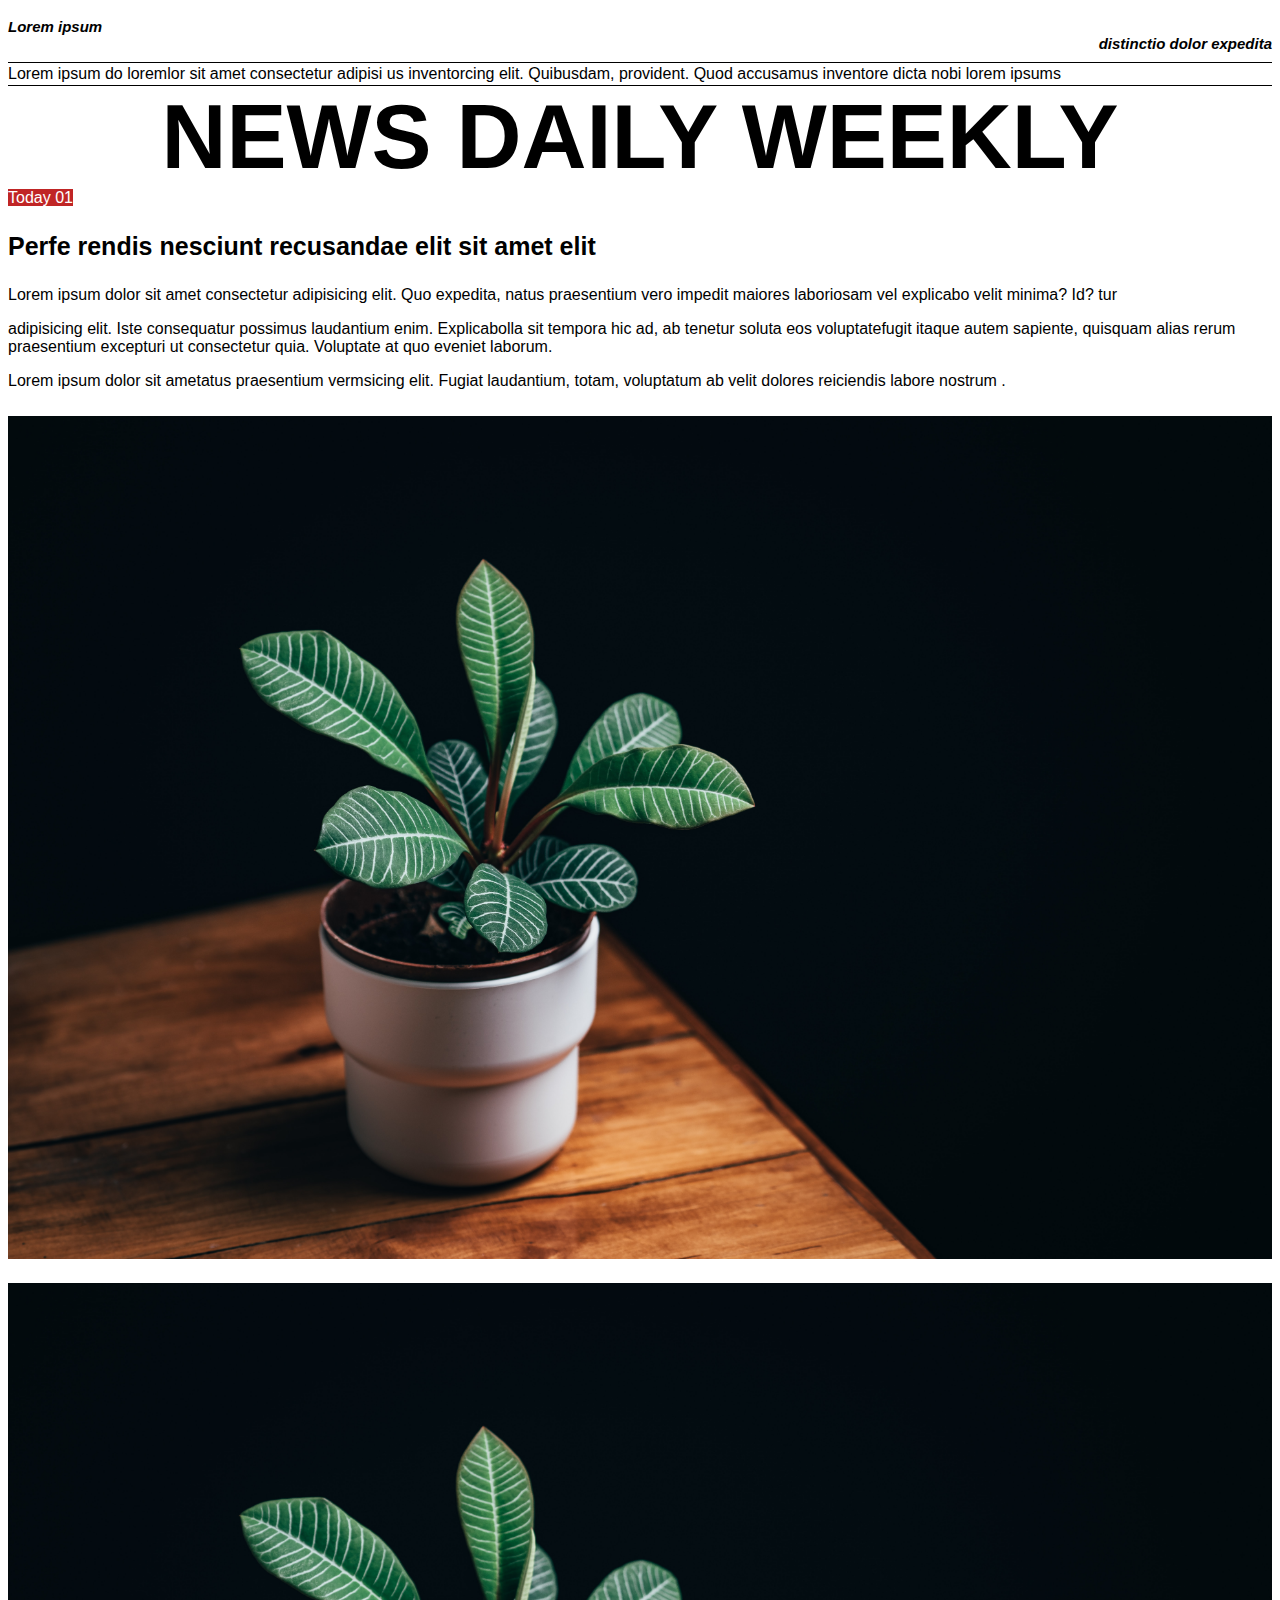
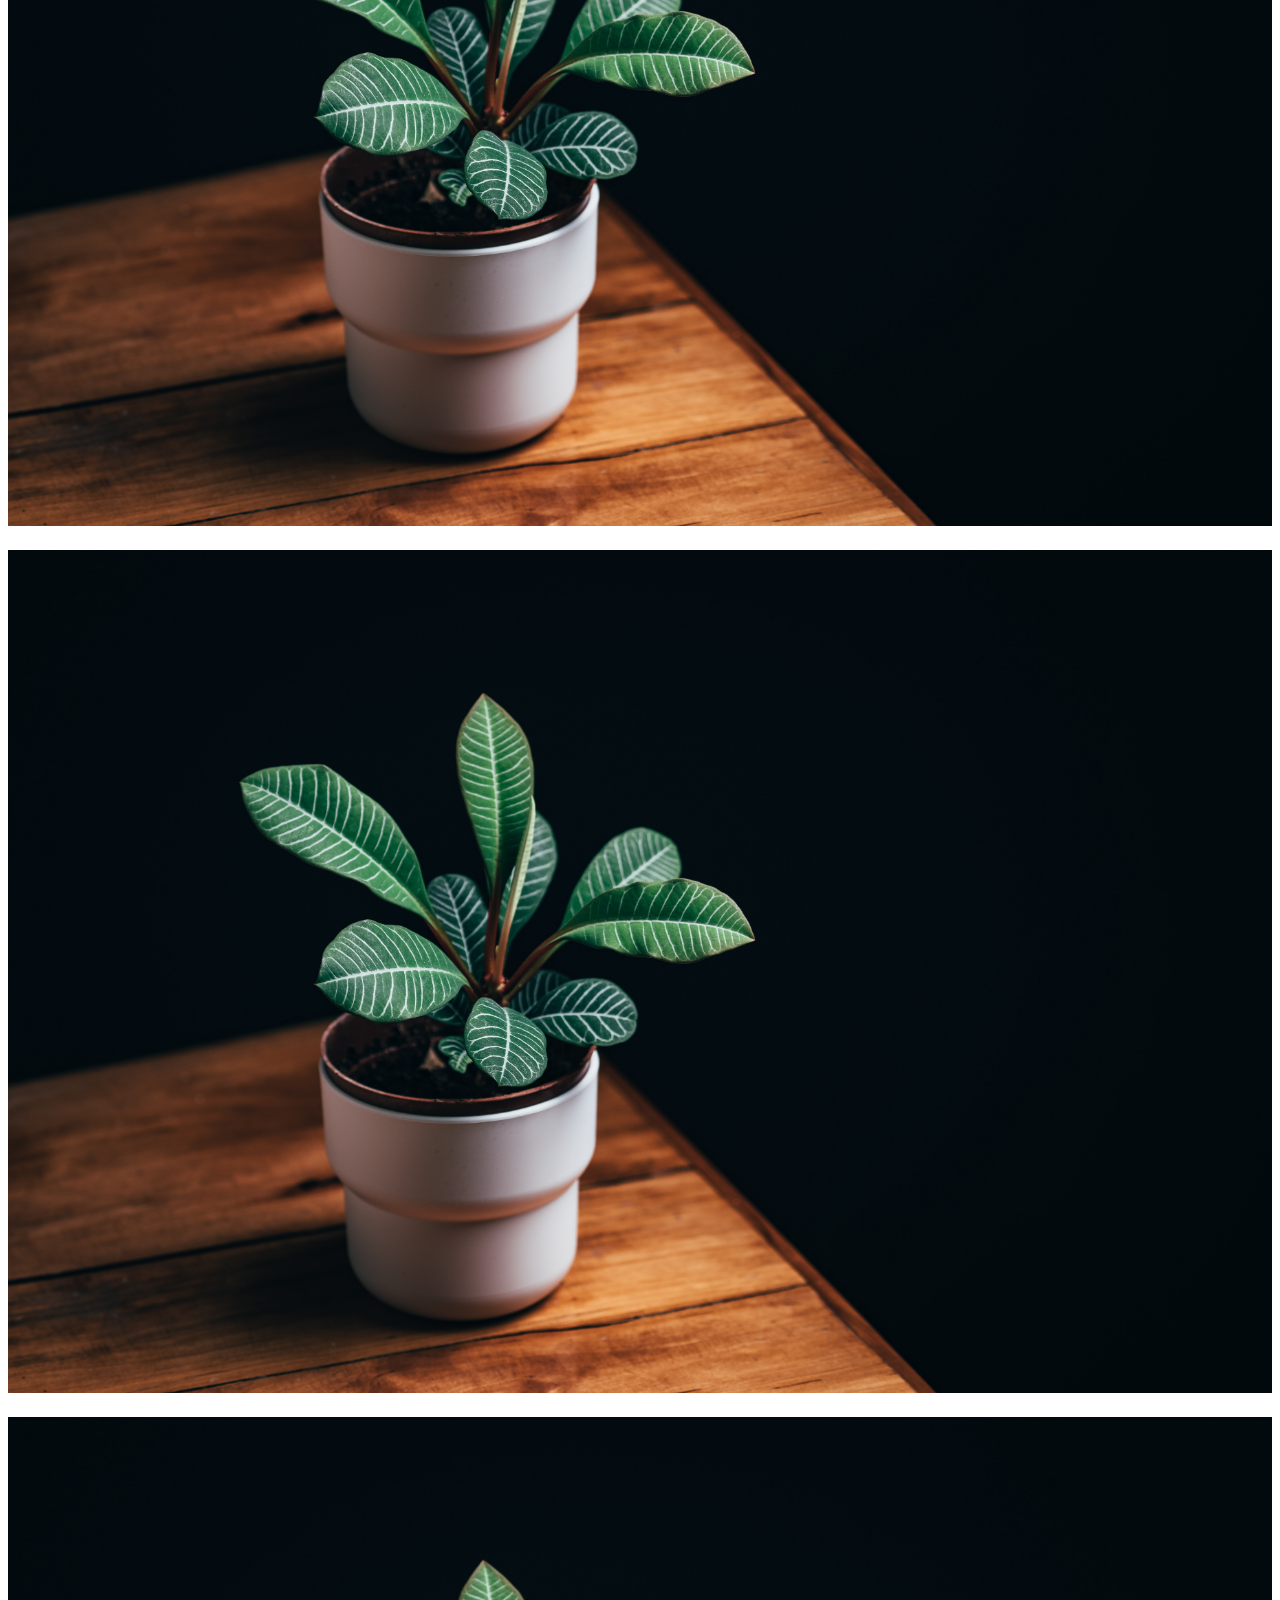
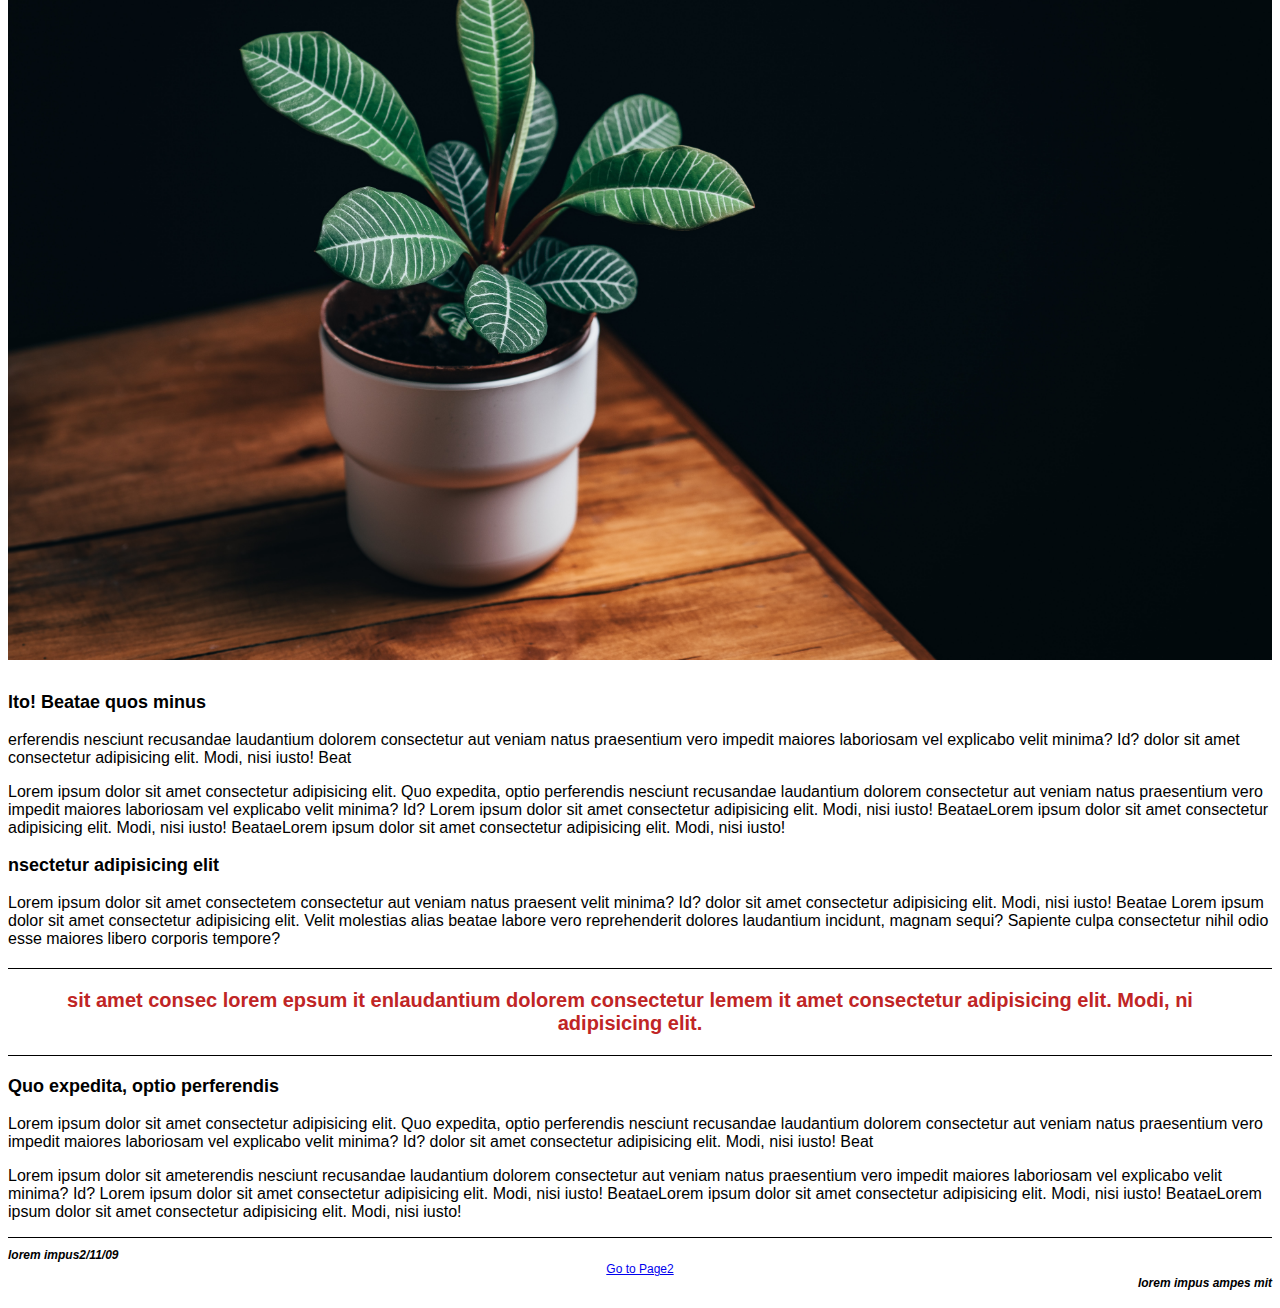
<file: index.html>
<!DOCTYPE html>
<html lang="en">
<head>
    <meta charset="UTF-8">
    <meta http-equiv="X-UA-Compatible" content="IE=edge">
    <meta name="viewport" content="width=device-width, initial-scale=1.0">
    <title>Newspaper Page 1</title>
    <link href="https://cdn.jsdelivr.net/npm/bootstrap@5.0.0-beta2/dist/css/bootstrap.min.css" rel="stylesheet" integrity="sha384-BmbxuPwQa2lc/FVzBcNJ7UAyJxM6wuqIj61tLrc4wSX0szH/Ev+nYRRuWlolflfl" crossorigin="anonymous">
    <link rel="stylesheet" type="text/css" href="newspapertask.css">
    
</head>
<body>
    <div class="container">
        <div class="row" style="font-size: 15px;" id="top">
            <div class="col-8" style="font-style:italic;"><b>Lorem ipsum</b></div>
            <div class="col-4" style="text-align:right; font-style:italic;"><b>distinctio dolor expedita</b></div>
        </div>
        <div class="row text-justify" id="underline-top">
            <div class="col-12">Lorem ipsum do loremlor sit amet consectetur adipisi us inventorcing elit. Quibusdam, provident. Quod accusamus inventore dicta nobi lorem ipsums </div>
        </div>
        <div class="row">
            <div class="col-12">
                <div class="heading">NEWS DAILY WEEKLY</div>
            </div>
        </div>
        <div class="row text-justify">
            <div class="col-4">
                <span id="mark">Today 01</span>
                <p style="font-weight:bold" id="subheading">Perfe rendis nesciunt recusandae elit sit amet elit</p>                    
                <p>Lorem ipsum dolor sit amet consectetur adipisicing elit. Quo expedita, natus praesentium vero impedit maiores laboriosam vel explicabo velit minima? Id? tur</p> 
                <p>adipisicing elit. Iste consequatur possimus laudantium enim. Explicabolla sit tempora hic ad, ab tenetur soluta eos voluptatefugit itaque autem sapiente, quisquam alias rerum praesentium excepturi ut consectetur quia. Voluptate at quo eveniet laborum.</p>
                <p>Lorem ipsum dolor sit ametatus praesentium vermsicing elit. Fugiat laudantium, totam, voluptatum ab velit dolores reiciendis labore nostrum .</p>
            </div>
            <div class="col-8">
                <img src="newsimg.jpg" class="img-fluid" alt="Responsive image">
            </div>
        </div>
        <div class="row">
            <div class="col-4"><img src="newsimg.jpg" class="img-fluid" alt="Responsive image"></div>
            <div class="col-4"><img src="newsimg.jpg" class="img-fluid" alt="Responsive image"></div>
            <div class="col-4"><img src="newsimg.jpg" class="img-fluid" alt="Responsive image"></div>
        </div>
        <div class="row text-justify">
            <div class="col-4">
                <p style="font-size:18px; font-weight:bold">lto! Beatae quos minus</p>
                <p>erferendis nesciunt recusandae laudantium dolorem consectetur aut veniam natus praesentium vero impedit maiores laboriosam vel explicabo velit minima? Id? dolor sit amet consectetur adipisicing elit. Modi, nisi iusto! Beat</p>
                <p>Lorem ipsum dolor sit amet consectetur adipisicing elit. Quo expedita, optio perferendis nesciunt recusandae laudantium dolorem consectetur aut veniam natus praesentium vero impedit maiores laboriosam vel explicabo velit minima? Id? Lorem ipsum dolor sit amet consectetur adipisicing elit. Modi, nisi iusto! BeataeLorem ipsum dolor sit amet consectetur adipisicing elit. Modi, nisi iusto! BeataeLorem ipsum dolor sit amet consectetur adipisicing elit. Modi, nisi iusto!</p>
            </div>
            <div class="col-4">
                <p style="font-size: 18px; font-weight: bold">nsectetur adipisicing elit</p>
                <p> Lorem ipsum dolor sit amet consectetem consectetur aut veniam natus praesent velit minima? Id? dolor sit amet consectetur adipisicing elit. Modi, nisi iusto! Beatae Lorem ipsum dolor sit amet consectetur adipisicing elit. Velit molestias alias beatae labore vero reprehenderit dolores laudantium incidunt, magnam sequi? Sapiente culpa consectetur nihil odio esse maiores libero corporis tempore?</p>
                <p class="red">sit amet consec lorem epsum it enlaudantium dolorem consectetur lemem it amet consectetur adipisicing elit. Modi, ni adipisicing elit.</p>
            </div>
            <div class="col-4">
                <p style="font-size: 18px; font-weight: bold">Quo expedita, optio perferendis</p>
                <p> Lorem ipsum dolor sit amet consectetur adipisicing elit. Quo expedita, optio perferendis nesciunt recusandae laudantium dolorem consectetur aut veniam natus praesentium vero impedit maiores laboriosam vel explicabo velit minima? Id? dolor sit amet consectetur adipisicing elit. Modi, nisi iusto! Beat</p>
                <p>Lorem ipsum dolor sit ameterendis nesciunt recusandae laudantium dolorem consectetur aut veniam natus praesentium vero impedit maiores laboriosam vel explicabo velit minima? Id? Lorem ipsum dolor sit amet consectetur adipisicing elit. Modi, nisi iusto! BeataeLorem ipsum dolor sit amet consectetur adipisicing elit. Modi, nisi iusto! BeataeLorem ipsum dolor sit amet consectetur adipisicing elit. Modi, nisi iusto!</p>
            </div>
        </div>
        <div class="row" id="underline-bottom">
            <div class="col-4" style="font-style:italic"><b>lorem impus2/11/09</b></div>
            <div class="col-4" style="text-align: center"><a href="page2.html" target="_blank">Go to Page2</a></div>
            <div class="col-4" style="text-align: right; font-style:italic"><b>lorem impus ampes mit</b></div>
        </div>

    </div>
</body>
</html>
</file>
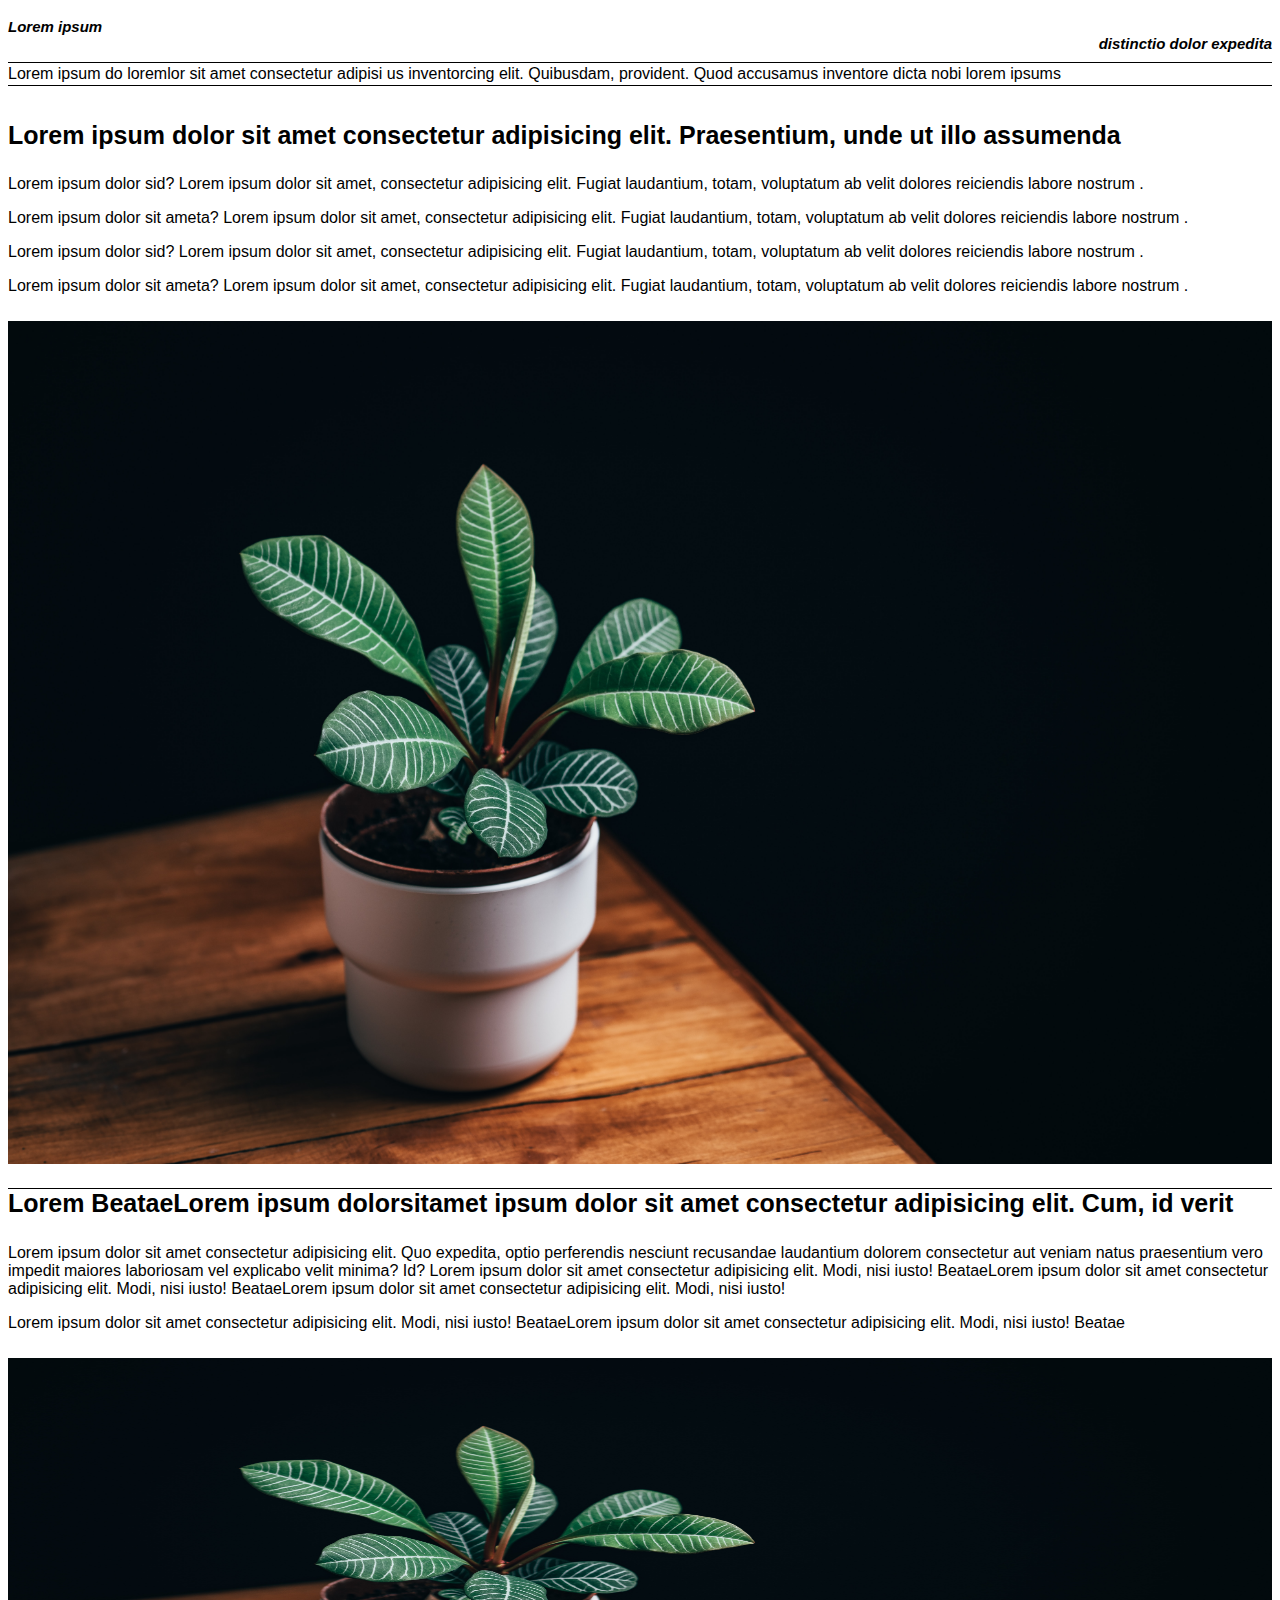
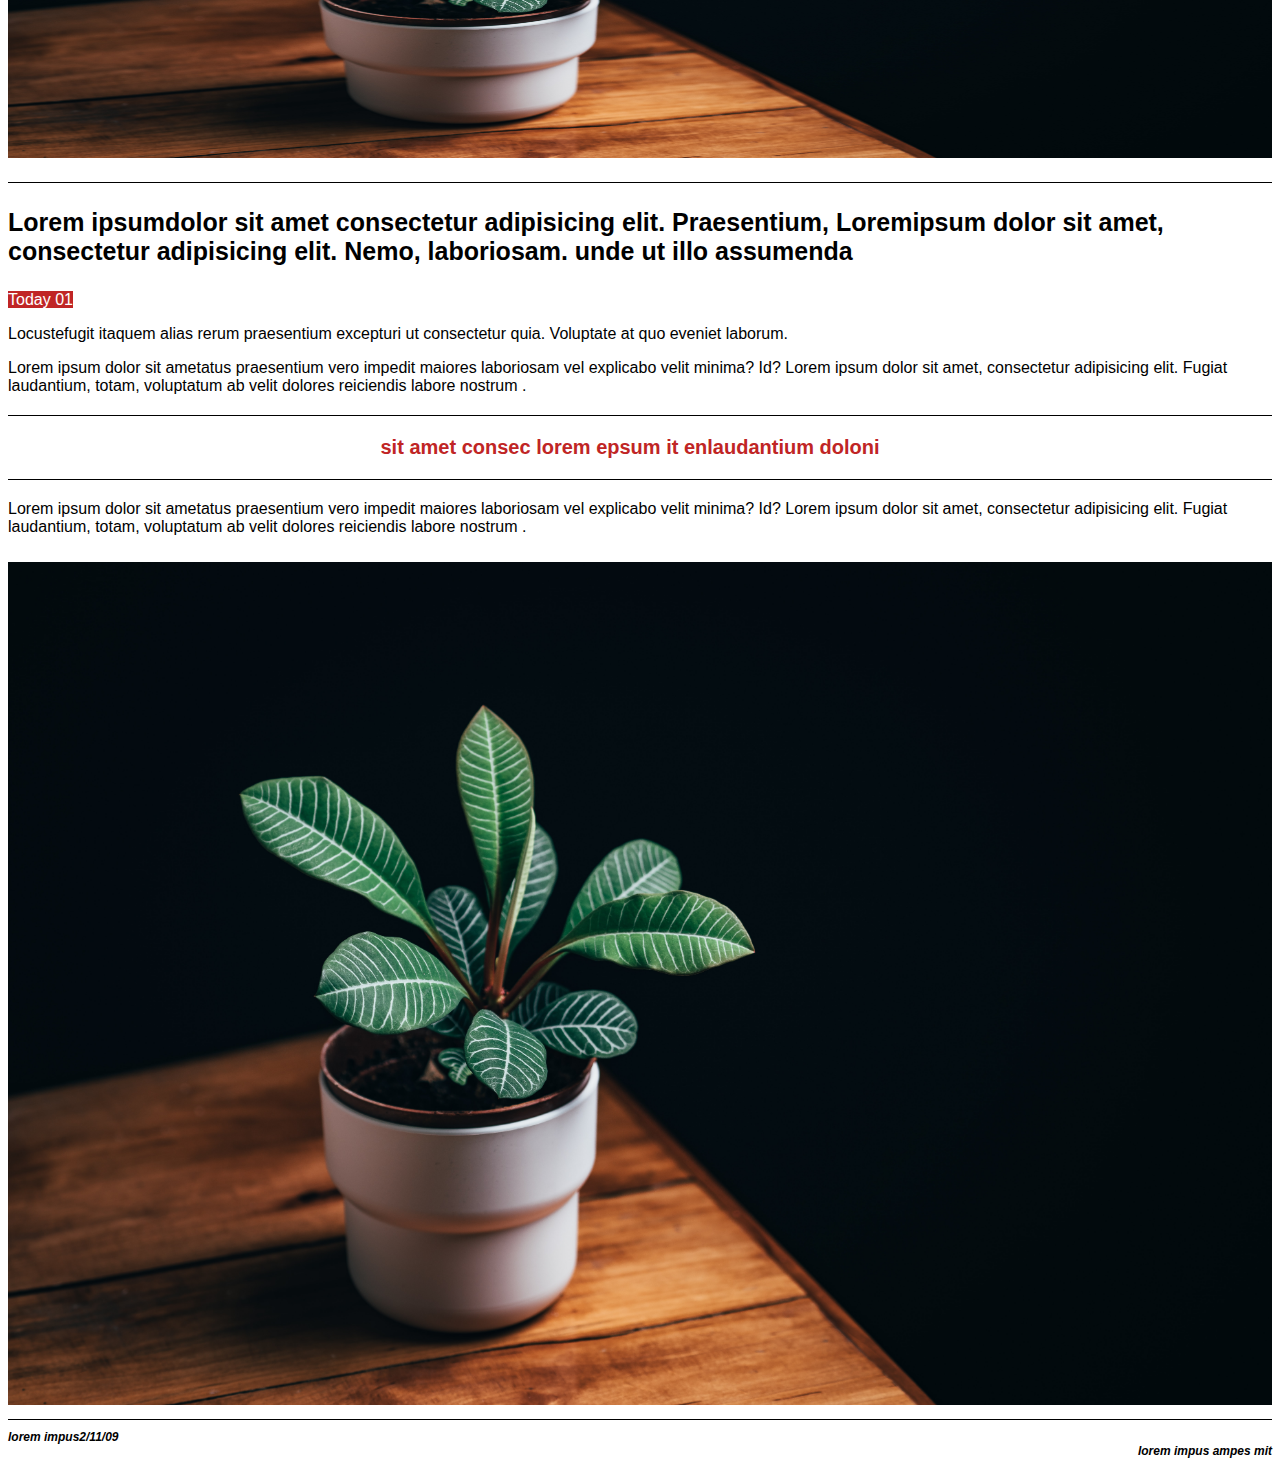
<file: page2.html>
<!DOCTYPE html>
<html lang="en">
<head>
    <meta charset="UTF-8">
    <meta http-equiv="X-UA-Compatible" content="IE=edge">
    <meta name="viewport" content="width=device-width, initial-scale=1.0">
    <title>Newspaper Page 2</title>
    <link href="https://cdn.jsdelivr.net/npm/bootstrap@5.0.0-beta2/dist/css/bootstrap.min.css" rel="stylesheet" integrity="sha384-BmbxuPwQa2lc/FVzBcNJ7UAyJxM6wuqIj61tLrc4wSX0szH/Ev+nYRRuWlolflfl" crossorigin="anonymous">
    <link rel="stylesheet" type="text/css" href="newspapertask.css">
</head>
<body>
    <div class="container">
        <div class="row text-justify" style="font-size: 15px;" id="top">
            <div class="col-8" style="font-style:italic;"><b>Lorem ipsum</b></div>
            <div class="col-4" style="text-align:right; font-style:italic;"><b>distinctio dolor expedita</b></div>
        </div>
        <div class="row text-justify" id="underline-top">
            <div class="col-12">Lorem ipsum do loremlor sit amet consectetur adipisi us inventorcing elit. Quibusdam, provident. Quod accusamus inventore dicta nobi lorem ipsums
            </div>
        </div>
        <div class="row text-justify" id="underline">
            <div class="col-8">
                <p style="font-size: 25px; font-weight: bold;">Lorem ipsum dolor sit amet consectetur adipisicing elit. Praesentium, unde ut illo assumenda</p>
                <div class="row"> 
                    <div class="col-6">
                        <p>Lorem ipsum dolor sid? Lorem ipsum dolor sit amet, consectetur adipisicing elit. Fugiat laudantium, totam, voluptatum ab velit dolores reiciendis labore nostrum .</p>
                    </div>
                    <div class="col-6">                        
                        <p>Lorem ipsum dolor sit ameta? Lorem ipsum dolor sit amet, consectetur adipisicing elit. Fugiat laudantium, totam, voluptatum ab velit dolores reiciendis labore nostrum .</p>
                    </div>
                </div>
                <div class="row"> 
                    <div class="col-6">
                        <p>Lorem ipsum dolor sid? Lorem ipsum dolor sit amet, consectetur adipisicing elit. Fugiat laudantium, totam, voluptatum ab velit dolores reiciendis labore nostrum .</p>
                    </div>
                    <div class="col-6">                        
                        <p>Lorem ipsum dolor sit ameta? Lorem ipsum dolor sit amet, consectetur adipisicing elit. Fugiat laudantium, totam, voluptatum ab velit dolores reiciendis labore nostrum .</p>
                    </div>
                </div>
            </div>
            <div class="col-4">
                <img src="newsimg.jpg" alt="Responsive image">
            </div>
        </div>
        <div class="row text-justify">
            <div class="col-12" style="font-size: 25px; font-weight: bold;">Lorem BeataeLorem ipsum dolorsitamet ipsum dolor sit amet consectetur adipisicing elit. Cum, id verit</div>
        </div>
        <div class="row text-justify" style="border-bottom: 1px solid black; padding: 10px 0 10px 0;">
            <div class="col-4">
                <p>Lorem ipsum dolor sit amet consectetur adipisicing elit. Quo expedita, optio perferendis nesciunt recusandae laudantium dolorem consectetur aut veniam natus praesentium vero impedit maiores laboriosam vel explicabo velit minima? Id? Lorem ipsum dolor sit amet consectetur adipisicing elit. Modi, nisi iusto! BeataeLorem ipsum dolor sit amet consectetur adipisicing elit. Modi, nisi iusto! BeataeLorem ipsum dolor sit amet consectetur adipisicing elit. Modi, nisi iusto!</p>
                <p>Lorem ipsum dolor sit amet consectetur adipisicing elit. Modi, nisi iusto! BeataeLorem ipsum dolor sit amet consectetur adipisicing elit. Modi, nisi iusto! Beatae</p>
            </div>
            <div class="col-8">
                <img src="newsimg.jpg" class="img-fluid" alt="Responsive image" style="height:400px; width:100%">
            </div>
        </div>
        <div class="row text-justify">
            <div class="col-12">
                <p style="font-size: 25px; font-weight: bold;">Lorem ipsumdolor sit amet consectetur adipisicing elit. Praesentium, Loremipsum dolor sit amet, consectetur adipisicing elit. Nemo, laboriosam. unde ut illo assumenda</p>
            </div>
        </div>
        <div class="row text-justify"> 
            <div class="col-4">
                <span class="col-12" id="mark">Today 01</span>
                <p>Locustefugit itaquem alias rerum praesentium excepturi ut consectetur quia. Voluptate at quo eveniet laborum.</p>
                <p>Lorem ipsum dolor sit ametatus praesentium vero impedit maiores laboriosam vel explicabo velit minima? Id? Lorem ipsum dolor sit amet, consectetur adipisicing elit. Fugiat laudantium, totam, voluptatum ab velit dolores reiciendis labore nostrum .</p>
            </div>
            <div class="col-4"> 
                <p class="red">sit amet consec lorem epsum it enlaudantium doloni</p>
                <p>Lorem ipsum dolor sit ametatus praesentium vero impedit maiores laboriosam vel explicabo velit minima? Id? Lorem ipsum dolor sit amet, consectetur adipisicing elit. Fugiat laudantium, totam, voluptatum ab velit dolores reiciendis labore nostrum .</p>
            </div>
            <div class="col-4">
                <img src="newsimg.jpg" class="img-fluid" alt="Responsive image">
            </div>
        </div>
        <div class="row" id="underline-bottom">
            <div class="col-6" style="font-style:italic"><b>lorem impus2/11/09</b></div>
            <div class="col-6" style="text-align: right; font-style:italic"><b>lorem impus ampes mit</b></div>
        </div>
    </div>
</body>
</html>
</file>
<file: newspapertask.css>
body {
  font-family: Arial, Helvetica, sans-serif;
}
img {
  padding: 10px 0 10px 0;
  width: 100%;
  height: 100%;
}
.heading {
  font-size: 90px;
  text-align: center;
  font-weight: bold;
  width: 100%;
}
#subheading {
  font-size: 25px;
  text-align: left;
  font-weight: bold;
}
#top {
  padding: 10px 0 10px 0;
}
#underline-top {
  border-top: 1px solid black;
  border-bottom: 1px solid black;
  padding: 2px 0 2px 0;
}
#underline-bottom {
  border-top: 1px solid black;
  font-size: 12px;
  padding: 10px 0 10px 0;
}
#underline {
  border-bottom: 1px solid black;
  padding: 10px 0 10px 0;
}
#mark {
  color: white;
  background-color: rgb(192, 37, 37);
  width: 80px;
  height: 25px;
  text-align: center;
}
.red {
  border-top: 1px solid black;
  border-bottom: 1px solid black;
  font-size: 20px;
  font-weight: bold;
  color: rgb(192, 37, 37);
  text-align: center;
  padding: 20px 40px 20px 20px;
}
</file>
